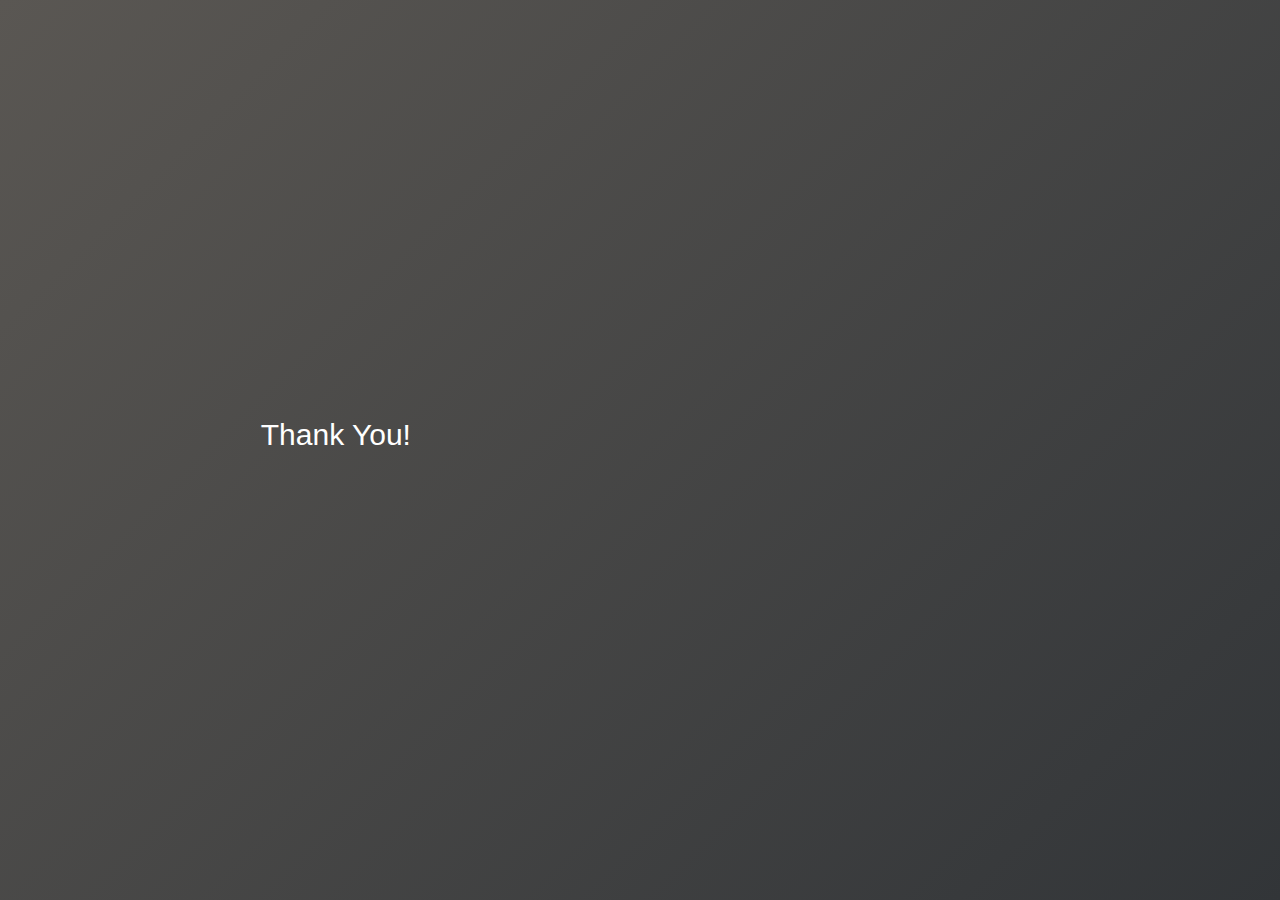
<file: www/thankyou.htm>
<!DOCTYPE html>
<html>
    <head>
        <meta name="viewport" content="width=device-width, initial-scale=1.0">
        <meta http-equiv="Cache-Control" content="no-cache, no-store, must-revalidate" />
        <meta http-equiv="Pragma" content="no-cache" />
        <meta http-equiv="Expires" content="0" />
        <link rel="stylesheet" href="chat.css" type="text/css" />
        <style>
        </style>
    </head>
    <body>
        <div id="main-body">
        <div id="join-area">
            <!--<div id="room-name-caption">Room: </div> 
            <p id="room-name-area"><select id="room-name-input"> 
                    <option>public</option>
                </select>
            </p>
            <div id="user-name-caption">Screen name: </div> 
            <p id="user-name-area"><input id="user-name-input"></p>
            <p id="tips-caption">Tips:</p>
            <ul>
                <li>Wear Headphones to avoid feedback!</li>
                <li>MIDI works on Chrome</li>
                <li>Your computer keyboard plays notes too</li>
                <li id="apple-tip">Touch the Play button if a video doesn't auto-start</li>
            </ul>
        -->
            
            <p id="tips-caption">Thank You!</p>

        </div>

 
    </body>
</html>
</file>
<file: www/chat.css>
html {
    height:100%;
    padding:0px;
    margin:0px;
}
body {
    height:100%;
    padding:0px;
    margin:0px;
    /*background: rgba(0, 0, 0, 0) linear-gradient(135deg, rgb(249, 241, 232) 0%, rgb(205, 214, 227) 100%) repeat scroll 0% 0%;*/
    background: rgba(0, 0, 0, 0) linear-gradient(135deg, 
    rgb(90, 87, 83) 0%, rgb(50, 53, 56) 100%) repeat scroll 0% 0%;
    color:white;
    font-family: Arial, Helvetica, sans-serif;

}
#user-list video {
    width: 100%;
}
#user-list {
    display: flex;
    flex-wrap: wrap;
    flex-direction: column;
}


#work-area-address-bar {
    width:100%;
    box-sizing: border-box;
}

@media all and (orientation:landscape) {
    #user-list .user-panel {
        position: relative;
        width: 33%;
    }
}

@media all and (orientation:portrait) {
    #user-list .user-panel {
        position: relative;
        width: 50%;
    }
}

#join-area {
    margin:auto;
    font-size:30px;
    width: 60%;
    left: 25%;
}

#room-name-input, #user-name-input ,#join-button {
    font-size:28px;
    width:100%;
    box-sizing: border-box;
}
#activity-log {
    font-size: 12px;
    font-family:'Courier New', Courier, monospace;
    display:none;
}

#view-controls {
    text-align: center;
    margin:auto;
    display:none;                
}

select, button {
    background-color: #404040;
    color:white;
    border: 1px solid white;
    border-radius: 3px;
    padding:5px;
    cursor:pointer
}
#disconnect-button, #fullscreen-button {
    width: 100px;
    padding:6px;
}
.user-name {
    position:absolute;
    background-color: #202020;
    color:#c0c0c0;
}

#main-body {
    display:flex;
    flex-direction: column;
    padding:8px;
    height: 100%;
    box-sizing: border-box;
}
#standard {
    display: none;
    flex-grow: 1;
    position:relative;

}

#join-area li {
    font-size: 16px;
    margin-bottom:8px;
}

#apple-tip {
    visibility:hidden;
}

.readonly-text, .readonly-text-room {
    padding:8px;
    margin-top: 24px;
    margin-bottom: 24px;
    width:100%;
    box-sizing: border-box;
    border:1px solid white;
}
.readonly-text-room {
    margin-top: 31px;
}

.volume-meter {
    width: 10px;
    bottom: 38px;
    position: absolute;
    right:0px;
    top:0px;
}
.user-instrument {
    padding: 7px;
    position: absolute;
    top: 0px;
    right: 0;
}

.select-instrument {
    position: absolute;
    top: 0px;
    left: 0;
    opacity: 0.6;
    padding:3px;
}

#big-piano {
    position: relative;
}

#tips-caption {
    margin-top: 0;
}





.drop-zone-hover {
	border: 10px dashed #1db918 !important;
}


#doodle-width {
    width: 80px;
}
</file>
